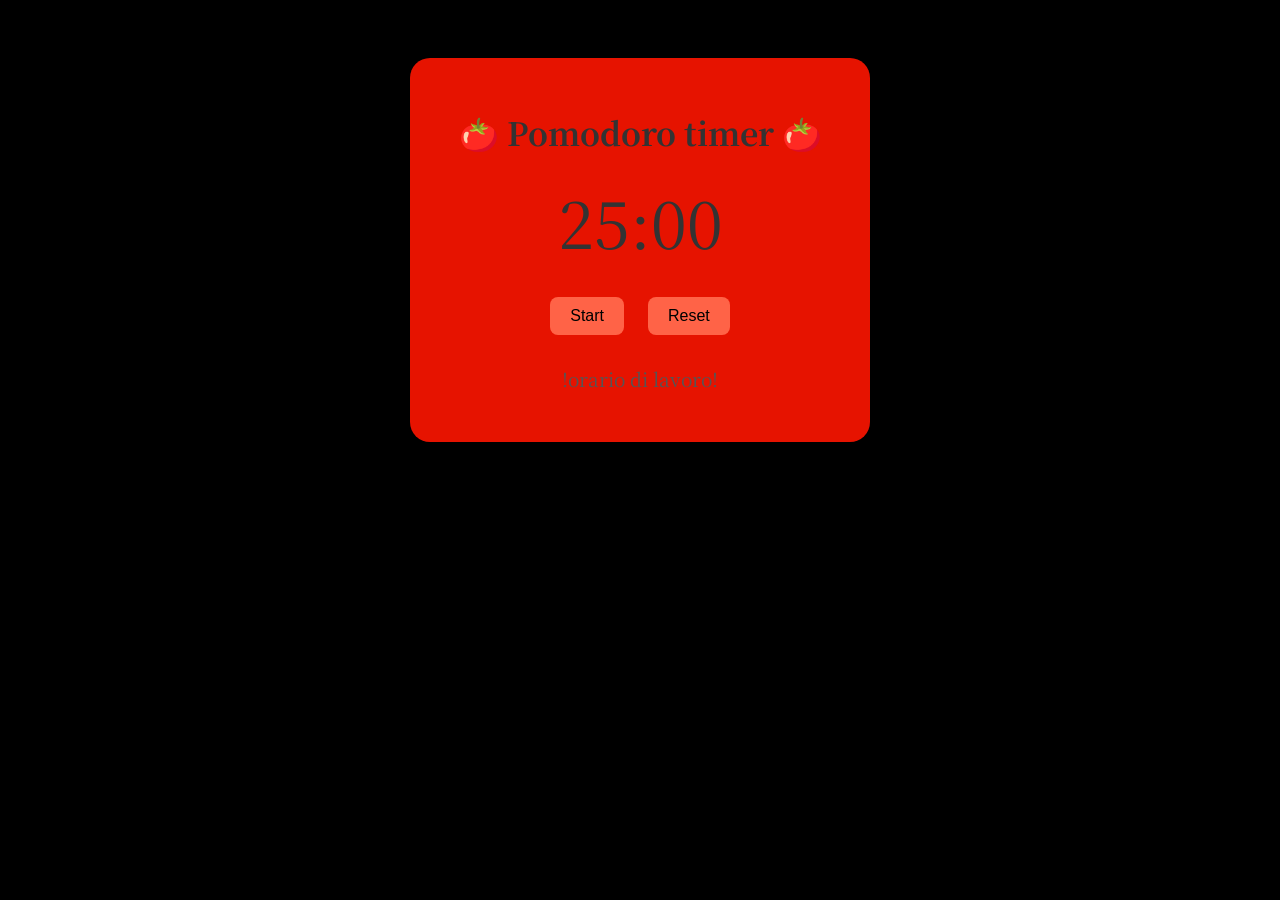
<file: index.html>
<!DOCTYPE html>
<html lang="ja">
<head>
  <meta charset="UTF-8" />
  <meta name="viewport" content="width=device-width, initial-scale=1.0"/>
  <title>Pomodoro timer</title>
  <link href="https://fonts.googleapis.com/css2?family=Noto+Serif+JP&display=swap" rel="stylesheet">
  <link rel="stylesheet" href="style.css" />
</head>
<body>
  <div class="container">
    <h1>🍅 Pomodoro timer 🍅</h1>
    <div class="timer" id="timer">25:00</div>
    <div class="buttons">
      <button onclick="startTimer()">Start</button>
      <button onclick="resetTimer()">Reset</button>
    </div>
    <p id="status">!orario di lavoro!</p>
  </div>

  <script src="script.js"></script>
</body>
</html>
</file>
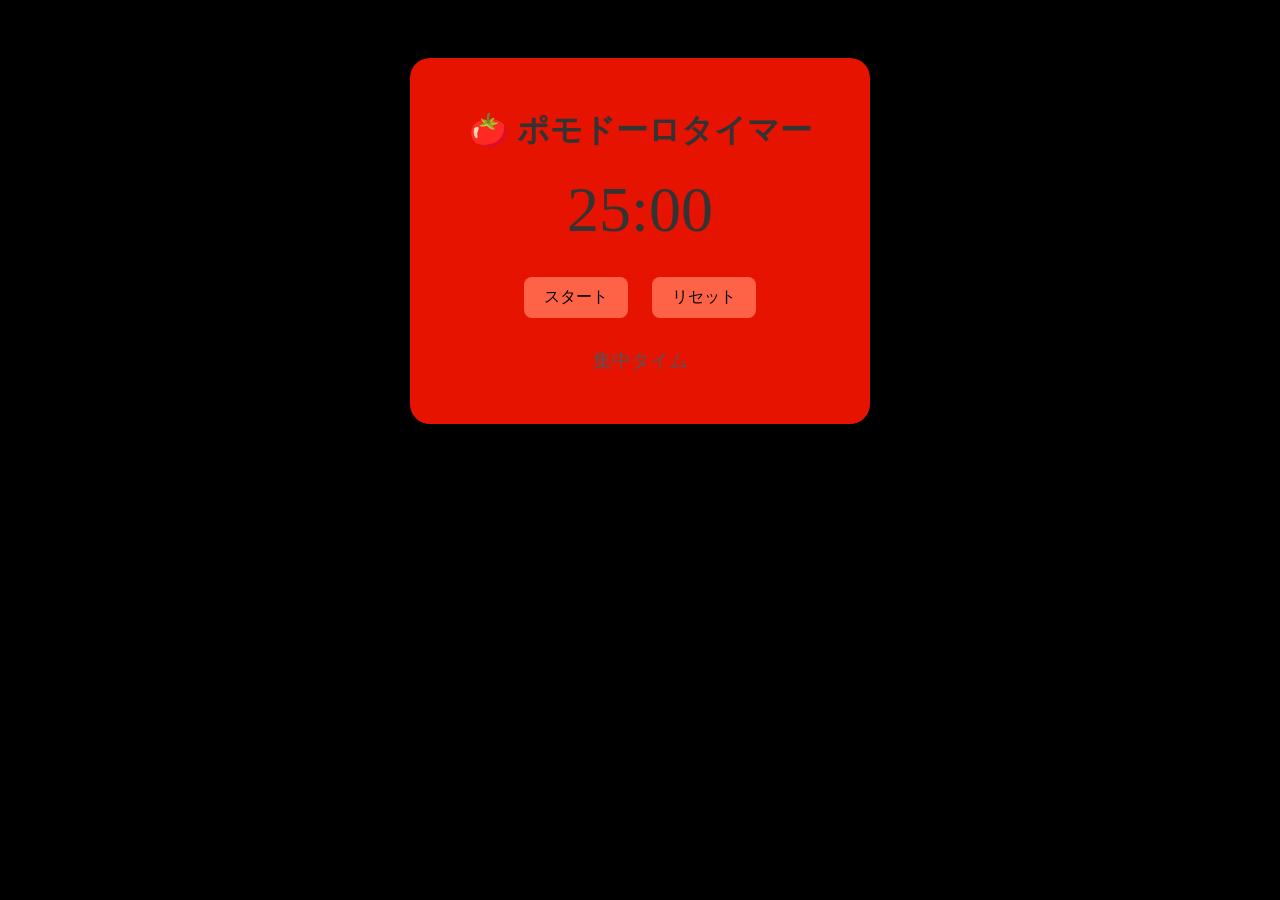
<file: 2index.html>
<!DOCTYPE html>
<html lang="ja">
<head>
  <meta charset="UTF-8" />
  <meta name="viewport" content="width=device-width, initial-scale=1.0"/>
  <title>ポモドーロタイマー</title>
  <link rel="stylesheet" href="style.css" />
</head>
<body>
  <div class="container">
    <h1>🍅 ポモドーロタイマー</h1>
    <div class="timer" id="timer">25:00</div>
    <div class="buttons">
      <button onclick="startTimer()">スタート</button>
      <button onclick="resetTimer()">リセット</button>
    </div>
    <p id="status">集中タイム</p>
  </div>

  <script src="script.js"></script>
</body>
</html>
</file>
<file: style.css>
body {
  font-family: 'Noto Serif JP', serif;
  background-color: #000000;
  color: #333;
  text-align: center;
  padding: 50px;
}

.container {
  max-width: 400px;
  margin: auto;
  padding: 30px;
  border-radius: 20px;
  background-color: #E61300;
  box-shadow: 0 0 15px rgba(0,0,0,0.1);
}

h1 {
  font-size: 2em;
  margin-bottom: 20px;
}

.timer {
  font-size: 4em;
  margin: 20px 0;
}

.buttons button {
  font-size: 1em;
  padding: 10px 20px;
  margin: 10px;
  border: none;
  border-radius: 8px;
  background-color: #ff6347;
  color: black;
  cursor: pointer;
  transition: background-color 0.3s;
}

.buttons button:hover {
  background-color: #e5533c;
}

#status {
  margin-top: 20px;
  font-size: 1.2em;
  color: #555;
}
</file>
